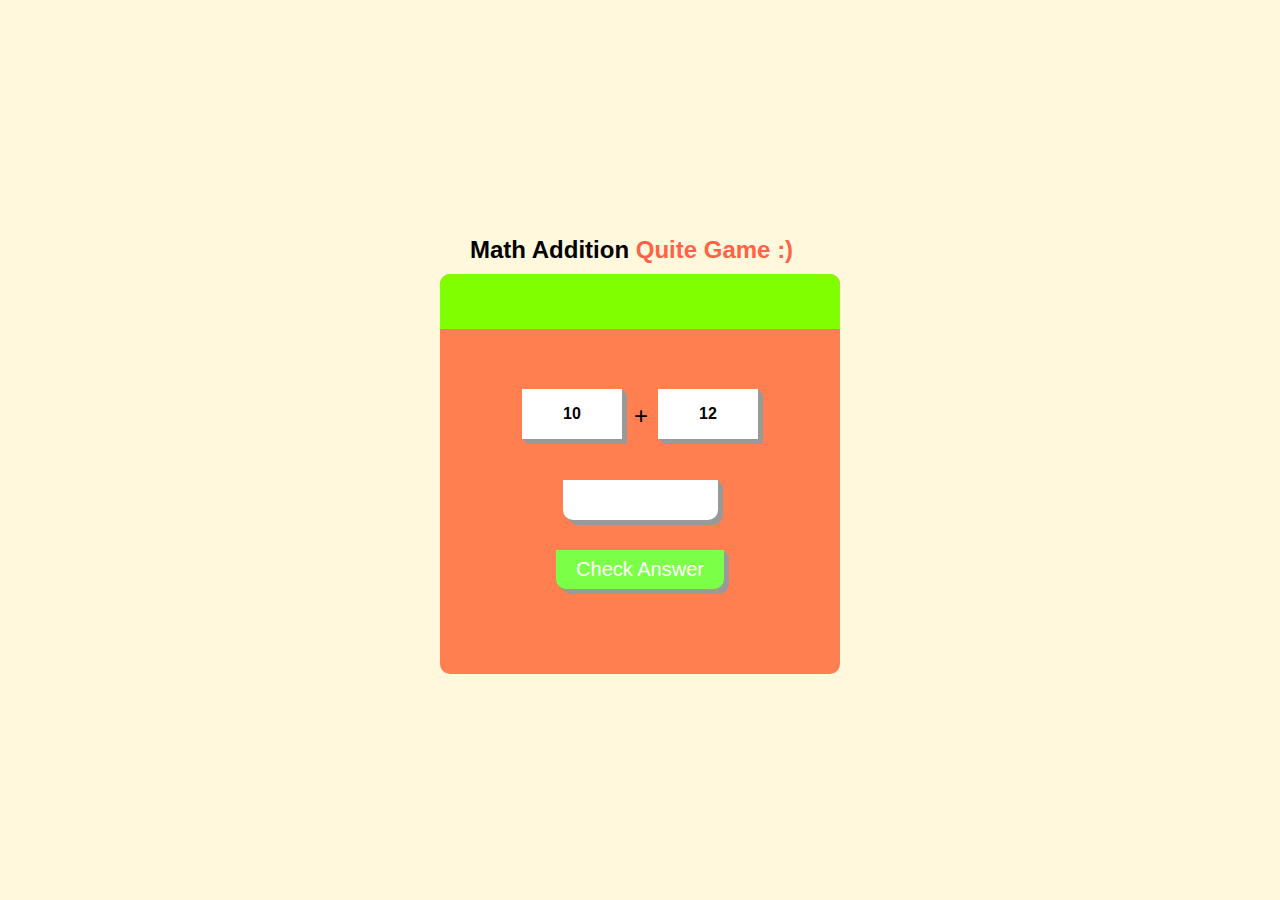
<file: index.html>
<!DOCTYPE html>
<html lang="en">

<head>
    <meta charset="UTF-8">
    <meta http-equiv="X-UA-Compatible" content="IE=edge">
    <meta name="viewport" content="width=device-width, initial-scale=1.0">
    <title>Addition Game</title>
    <link rel="stylesheet" href="style.css">
</head>

<body>
    <div class="container">
        <div class="main">
            <h2>Math Addition <span>Quite Game :)</span></h2>
            <div class="main-box">
                <div class="show-answer"><span id="ans"></span></div>
                <div class="box1">
                    <div class="box-col">
                        <input type="text" id="intext" class="intext11">
                    </div>

                    <div class="add">
                        <p>+</p>
                    </div>
<!-- shubham git practice -->

                    <div class="box-col">
                        <input type="text" id="intext1" class="intext11">
                    </div>
                </div>

                <div class="box2">
                    <input type="text" id="intext2">
                </div>

                <button id='btn' onclick="game()">Check Answer</button>
            </div>
            <script src="main.js"></script>
</body>

</html>
</file>
<file: style.css>
*{
    margin: 0;
    padding: 0;
    box-sizing:content-box;
    font-family: 'Lucida Sans', 'Lucida Sans Regular', 'Lucida Grande', 'Lucida Sans Unicode', Geneva, Verdana, sans-serif;
}

.container{
    width: 100%;
    height: 100vh;
    display: flex;
    justify-content: center;
    align-items: center;
    background: cornsilk;
}

.main-box{
    height:400px ;
    width: 400px;
    align-items: center;
    display: flex;
    flex-direction: column;
    background: coral;
    border-radius: 10px;
}
h2{
    
    margin: 10px 30px;
}
.show-answer{
    height: 55px;
    width: 100%;
    background: chartreuse;
    color: white;
    margin: 0 0 60px 0;
    justify-content: center;
    align-items: center;
    border-top-left-radius: 10px;
    border-top-right-radius: 10px ;
    display: flex;
    font-size: 16px;
    font-weight: 500;
}

.box1{
    display: flex;
}
.intext11,#intext2{
    width: 80px;
    height: 50px;
    font-weight: 600;
    font-size: 16px;
    border: none;
    background: white;
    text-align: center;
    padding: 0 10px;
    box-shadow: 1px 1px 0 #999,
             2px 2px 0 #999,
            3px 3px 0 #999,
          4px 4px 0 #999,
          5px 5px 0 #999;
}

.add{
    font-size: 24px;
    margin: 13px 10px 20px 12px;
}

#intext2{
    width: 135px;
    height: 40px;
    border: none;
    background: white;
    text-align: center;
    font-size: 20px;
    font-weight: 600;
    border-bottom-left-radius: 10px ;
    border-bottom-right-radius: 10px;
    margin: 30px 0 ;
    padding: 0 10px;
}
#btn{
    font-size: 20px;
    border: none;
    padding: 8px 20px;
    color: white;
    background: rgb(123, 255, 71);
    box-shadow: 1px 1px 0 #999,
             2px 2px 0 #999,
            3px 3px 0 #999,
          4px 4px 0 #999,
          5px 5px 0 #999;
    border-bottom-left-radius: 10px ;
    border-bottom-right-radius: 10px;
    cursor: pointer;
      
          
}
.main h2 span{
    color: tomato;
}
</file>
